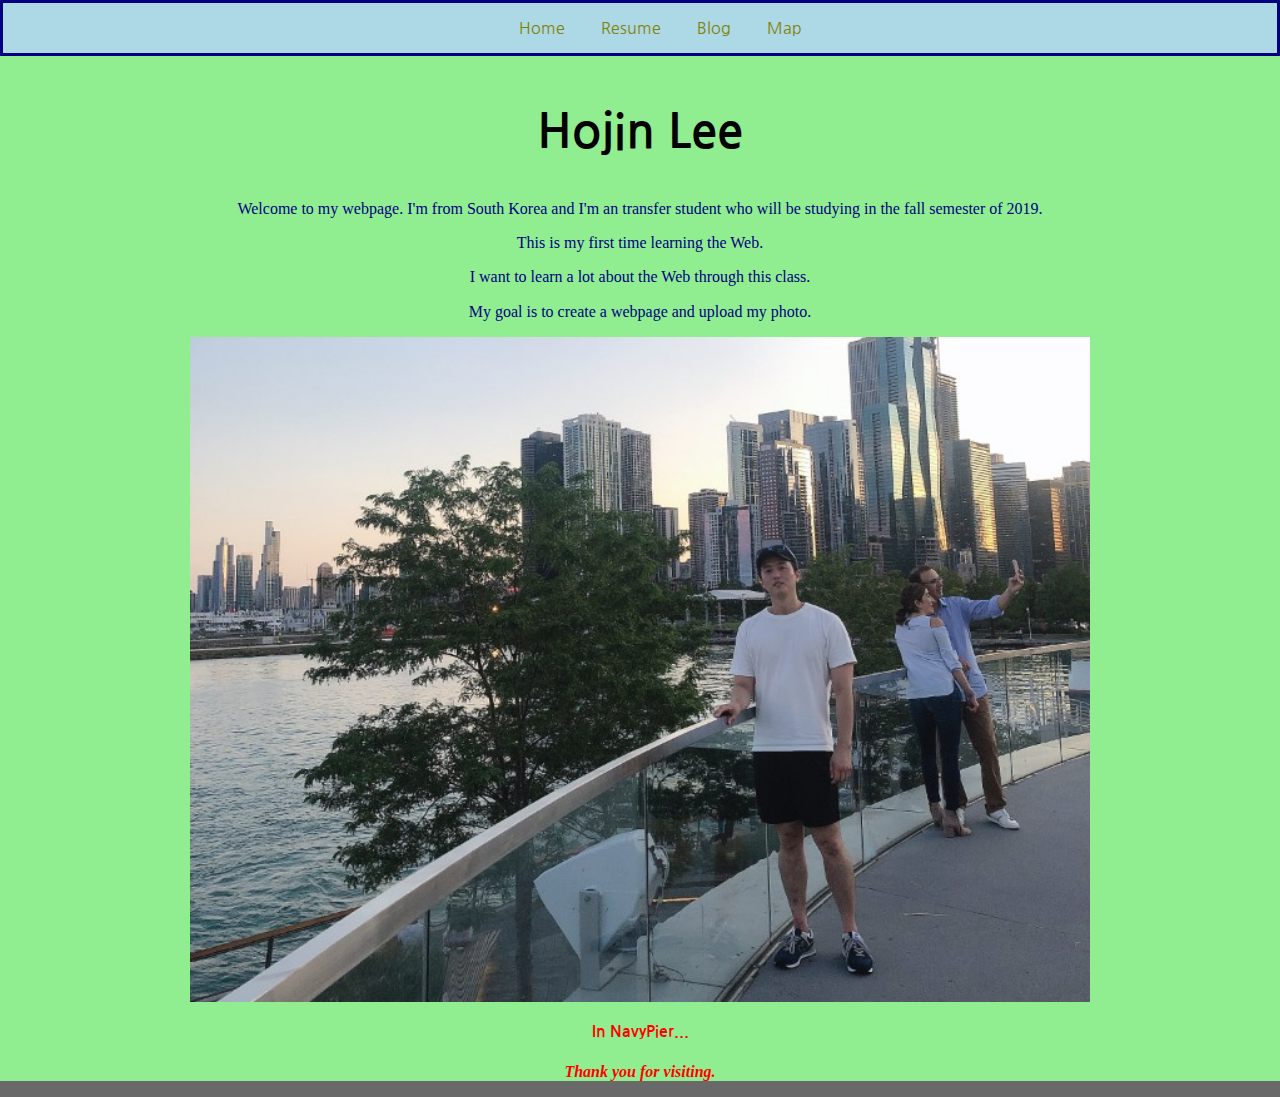
<file: index.html>
<!DOCTYPE html>
<html lang="en">

  <head>
    <meta charset="utf-8">
    <link href="https://fonts.googleapis.com/css?family=Nanum+Gothic&display=swap" rel="stylesheet">
    <link rel="stylesheet" href="style/normalize.css">
    <link rel="stylesheet" href="style/style.css">
    <title>Home</title>
  </head>

  <body>
    <div class="indexdiv">
      <nav>
        <ul>
          <li><a href="index.html">Home</a></li>
          <li><a href="resume.html">Resume</a></li>
          <li><a href="blog.html">Blog</a> </li>
          <li><a href="map.html">Map</a> </li>
        </ul>
      </nav>
      <h1 class="index">Hojin Lee</h1>
      <p class="index">Welcome to my webpage. I'm from South Korea and I'm an transfer student who will be studying in the fall semester of 2019.</p>
      <p class="index">This is my first time learning the Web.</p>
      <p class="index">I want to learn a lot about the Web through this class.</p>
      <p class="index">My goal is to create a webpage and upload my photo.</p>
      <img src="image/me.png" alt="HojinLee" class="index">
      <h4 class="index">In NavyPier...</h4>
      <p class="index2">
        <strong>Thank you for visiting.</strong>
      </p>
    </div>
  </body>

</html>
</file>
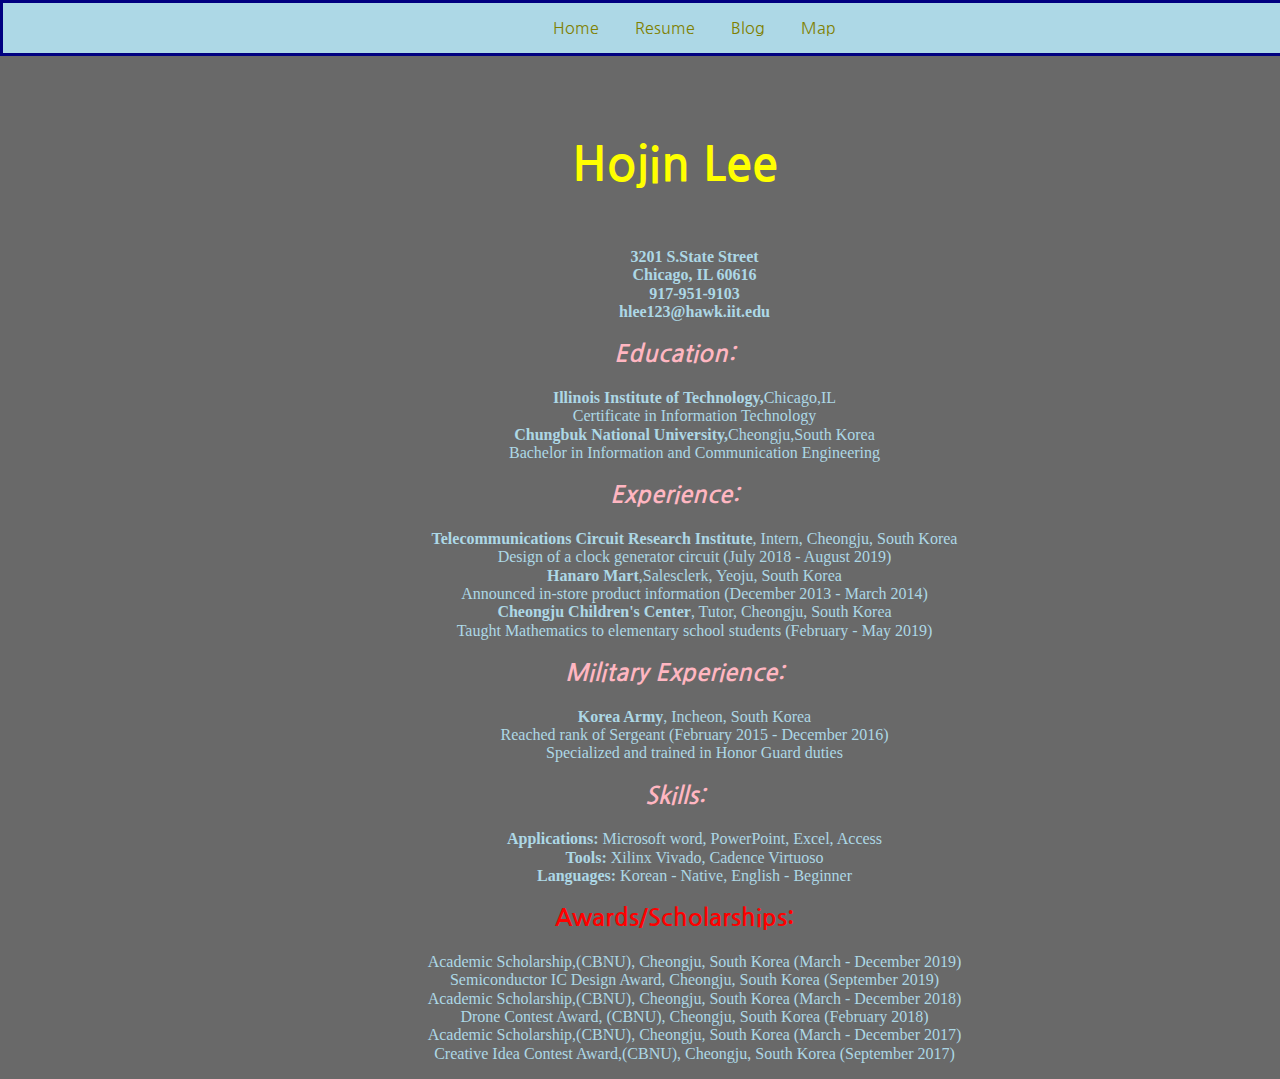
<file: resume.html>
<!DOCTYPE html>
<html lang="en">

  <head>
    <meta charset="utf-8">
    <link href="https://fonts.googleapis.com/css?family=Nanum+Gothic&display=swap" rel="stylesheet">
    <link rel="stylesheet" href="style/normalize.css">
    <link rel="stylesheet" href="style/style.css">
    <title>Resume</title>
  </head>

  <body>
    <div id="fixed">
      <nav>
        <ul>
          <li><a href="index.html">Home</a></li>
          <li><a href="resume.html">Resume</a></li>
          <li><a href="blog.html">Blog</a> </li>
          <li><a href="map.html">Map</a> </li>
        </ul>
      </nav>

      <h1 class="resume">Hojin Lee</h1>
      <ul class="resume">
        <li>3201 S.State Street</li>
        <li>Chicago, IL 60616</li>
        <li>917-951-9103</li>
        <li>hlee123@hawk.iit.edu</li>
      </ul>
      <h2 class="resume">Education:</h2>
      <ul>
        <li><strong>Illinois Institute of Technology,</strong>Chicago,IL</li>
        <li>Certificate in Information Technology</li>
        <li><strong>Chungbuk National University,</strong>Cheongju,South Korea</li>
        <li>Bachelor in Information and Communication Engineering</li>
      </ul>

      <h2 class="resume2">Experience:</h2>
      <ul>
        <li><strong>Telecommunications Circuit Research Institute</strong>, Intern, Cheongju, South Korea</li>
        <li>Design of a clock generator circuit (July 2018 - August 2019)</li>
        <li><strong>Hanaro Mart</strong>,Salesclerk, Yeoju, South Korea</li>
        <li>Announced in-store product information (December 2013 - March 2014)</li>
        <li><strong>Cheongju Children's Center</strong>, Tutor, Cheongju, South Korea</li>
        <li>Taught Mathematics to elementary school students (February - May 2019)</li>
      </ul>
      <h2 class="resume">Military Experience:</h2>
      <ul>
        <li><strong>Korea Army</strong>, Incheon, South Korea</li>
        <li>Reached rank of Sergeant (February 2015 - December 2016)</li>
        <li>Specialized and trained in Honor Guard duties</li>
      </ul>

      <h2 class="resume">Skills:</h2>
      <ul>
        <li><strong>Applications:</strong> Microsoft word, PowerPoint, Excel, Access</li>
        <li><strong>Tools:</strong> Xilinx Vivado, Cadence Virtuoso</li>
        <li><strong>Languages:</strong> Korean - Native, English - Beginner</li>
      </ul>

      <h2 class="resume3">Awards/Scholarships:</h2>
      <ul>
        <li>Academic Scholarship,(CBNU), Cheongju, South Korea (March - December 2019)</li>
        <li>Semiconductor IC Design Award, Cheongju, South Korea (September 2019)</li>
        <li>Academic Scholarship,(CBNU), Cheongju, South Korea (March - December 2018)</li>
        <li>Drone Contest Award, (CBNU), Cheongju, South Korea (February 2018)</li>
        <li>Academic Scholarship,(CBNU), Cheongju, South Korea (March - December 2017)</li>
        <li>Creative Idea Contest Award,(CBNU), Cheongju, South Korea (September 2017)</li>
      </ul>
    </div>
  </body>

</html>
</file>
<file: style/style.css>
body {
  background-color: dimgray;
}
li, p {
  text-align: center;
  color: lightblue;
}
ul{
  list-style-type: none;
}
nav{
  border: solid navy;
  margin: 0;
  text-align: center;
  font-family: 'Nanum Gothic',helvetica, sans-serif;
  background-color: lightblue;

}
nav li {
  display: inline;
  text-align: center;
}

nav li a{
  color: olive;
  padding: 14px 16px;
  text-decoration: none;
}
slider{
  display: none;
}
#video{
  width: 960px;
  height: 600px;
}
h1, h2, h3, h4{
  font-family: 'Nanum Gothic',helvetica, sans-serif;
  text-align:center;
}
h1 {
  font-size: 300%;
  padding-top: 1em;
  padding-bottom: 0.5em;
}
h2 {
  color: lightpink;
}
h3 {
  color: powderblue;
}

img {
  height: auto;
}
embed{
	height: auto;
}
#fixed {
  width: 1349px;
}
h1.resume {
  color: yellow;
}
ul.resume{
  font-weight: bold;
}
h2.resume{
  font-style: italic;
}
h2.resume2{
  font-style: oblique;
}
h2.resume3{
  color: red;
}



img.index{
  display: block;
  margin: auto;
}
h1.index{
  color: white;
}
p.index{
  color: lightgreen;
}
p.index2{
  font-style: italic;
}
h4.index{
  color: black;
}


h1.blog{
  color: lightblue;
}
h3.blog{
  font-style: italic;
}
h4.blog{
  color: black;
}
p.blog2{
  color: yellow;
}
p.blog{
  color: white;
}
img.blog{
  display: block;
  margin: auto;
}
embed.blog{
  display: block;
  margin: auto;
}

@media only screen and (min-width: 400px){
  .indexdiv{
    background-color: black;
  }
  p.index{
    color: white;
  }
  h1.index{
    border: solid white;
    color: yellow;
    margin: 0;
  }
  img.index{
    width: 500px;
  }
  .indexdiv nav{
    border: solid white;
    background-color: navy;
  }
  h4.index{
    color: red;
  }
}

@media only screen and (min-width: 600px){
  .indexdiv{
    background-color: lightgreen;
  }
  p.index{
    color: navy;
  }
  h1.index{
    border: none;
    color: black;
  }
  img.index{
    width: 900px;
  }
  .indexdiv nav{
      border: solid navy;
      background-color: lightblue;
  }
  .index2{
    color: red;
  }
}

#map {
  height: 480px;
  width: 800px;
  display: block;
  margin: auto;
}
</file>
